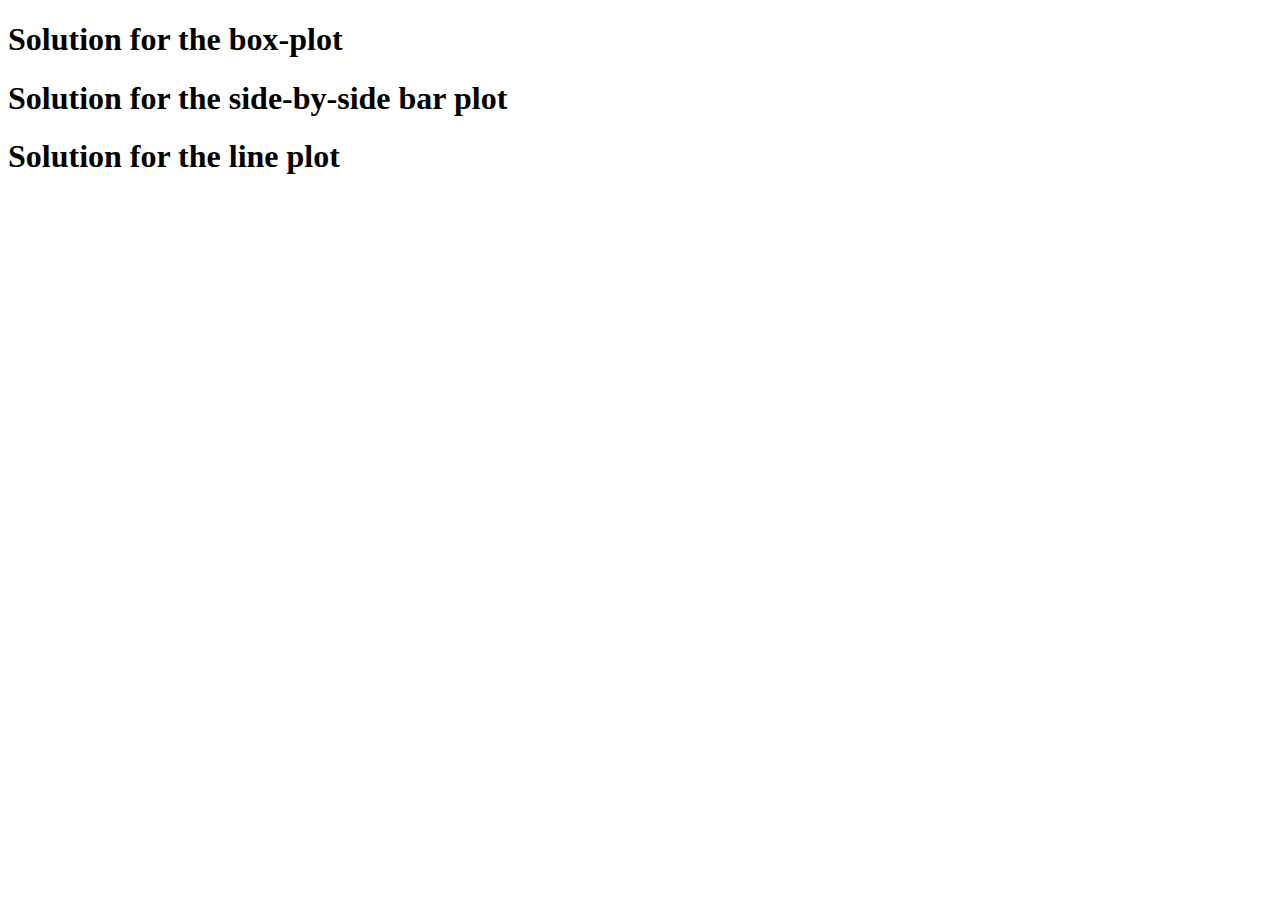
<file: templeteFINAL.html>
<!DOCTYPE html>
<html lang="en">
<head>
    <meta charset="UTF-8">
    <meta name="viewport" content="width=device-width, initial-scale=1.0">
    <title>Homework 3 D3 part solution </title>
</head>
<body>

    <h1>Solution for the box-plot</h1>
    <div id="boxplot"></div>

    <h1>Solution for the side-by-side bar plot</h1>
    <div id="barplot"></div>

    <h1>Solution for the line plot</h1>
    <div id="lineplot"></div>
    
    <script src='https://d3js.org/d3.v7.min.js'></script>
    <script> 
	// Load the data
const socialMedia = d3.csv("socialMedia.csv");

// Once the data is loaded, proceed with plotting
socialMedia.then(function(data) {
    // Convert string values to numbers
    data.forEach(function(d) {
        d.Likes = +d.Likes;
    });

    // Define the dimensions and margins for the SVG
    const margin = {top: 40, right: 30, bottom: 70, left: 60};
    const width = 600 - margin.left - margin.right;
    const height = 400 - margin.top - margin.bottom;

    // Create the SVG container
    const svg = d3.select("#boxplot")
        .append("svg")
        .attr("width", width + margin.left + margin.right)
        .attr("height", height + margin.top + margin.bottom)
        .append("g")
        .attr("transform", `translate(${margin.left},${margin.top})`);

    // Set up scales for x and y axes
    // You can use the range 0 to 1000 for the number of Likes, or if you want, you can use
    // d3.min(data, d => d.Likes) to achieve the min value and 
    // d3.max(data, d => d.Likes) to achieve the max value
    // For the domain of the xscale, you can list all four platforms or use
    // [...new Set(data.map(d => d.Platform))] to achieve a unique list of the platform
    const xScale = d3.scaleBand()
        .domain([...new Set(data.map(d => d.Platform))])
        .range([0, width])
        .padding(0.4);
    
    const yScale = d3.scaleLinear()
        .domain([0, d3.max(data, d => d.Likes)])
        .range([height, 0]);

    // Add scales
    svg.append("g")
        .attr("transform", `translate(0, ${height})`)
        .call(d3.axisBottom(xScale));
    
    svg.append("g")
        .call(d3.axisLeft(yScale));

    // Add x-axis label
    svg.append("text")
        .attr("x", width / 2)
        .attr("y", height + margin.bottom - 10)
        .style("text-anchor", "middle")
        .text("Platform");

    // Add y-axis label
    svg.append("text")
        .attr("transform", "rotate(-90)")
        .attr("x", -height / 2)
        .attr("y", -margin.left + 20)
        .style("text-anchor", "middle")
        .text("Number of Likes");

    const rollupFunction = function(groupData) {
        const values = groupData.map(d => d.Likes).sort(d3.ascending);
        const min = d3.min(values); 
        const q1 = d3.quantile(values, 0.25);
        const median = d3.quantile(values, 0.5);
        const q3 = d3.quantile(values, 0.75);
        const max = d3.max(values);
        const iqr = q3 - q1;
        return {min, q1, median, q3, max, iqr};
    };

    // This line groups the data by Platform and applies the rollupFunction to each group
    // It returns a Map where each key is a Platform and each value is the result of rollupFunction
    const quantilesByGroups = d3.rollup(data, rollupFunction, d => d.Platform);

    // This forEach loop iterates through each Platform group in the quantilesByGroups Map
    // For each Platform, it extracts the x position based on the xScale and the boxWidth
    quantilesByGroups.forEach((quantiles, Platform) => {
        const x = xScale(Platform);
        const boxWidth = xScale.bandwidth();

        // Draw vertical lines from min to max
        svg.append("line")
            .attr("x1", x + boxWidth / 2)
            .attr("x2", x + boxWidth / 2)
            .attr("y1", yScale(quantiles.min))
            .attr("y2", yScale(quantiles.max))
            .attr("stroke", "black")
            .attr("stroke-width", 1);

        // Draw box from q1 to q3
        svg.append("rect")
            .attr("x", x)
            .attr("y", yScale(quantiles.q3))
            .attr("width", boxWidth)
            .attr("height", yScale(quantiles.q1) - yScale(quantiles.q3))
            .attr("stroke", "black")
            .attr("fill", "#69b3a2")
            .attr("opacity", 0.7);

        // Draw median line
        svg.append("line")
            .attr("x1", x)
            .attr("x2", x + boxWidth)
            .attr("y1", yScale(quantiles.median))
            .attr("y2", yScale(quantiles.median))
            .attr("stroke", "black")
            .attr("stroke-width", 2);
    });
});

// Prepare you data and load the data again. 
// This data should contains three columns, platform, post type and average number of likes. 
const socialMediaAvg = d3.csv("socialMediaAvg.csv");

socialMediaAvg.then(function(data) {
    // Convert string values to numbers
    data.forEach(function(d) {
        d.AvgLikes = +d.AvgLikes;
    });

    // Define the dimensions and margins for the SVG
    const margin = {top: 60, right: 30, bottom: 70, left: 60};
    const width = 600 - margin.left - margin.right;
    const height = 400 - margin.top - margin.bottom;

    // Create the SVG container
    const svg = d3.select("#barplot")
        .append("svg")
        .attr("width", width + margin.left + margin.right)
        .attr("height", height + margin.top + margin.bottom)
        .append("g")
        .attr("transform", `translate(${margin.left},${margin.top})`);

    // Define four scales
    // Scale x0 is for the platform, which divide the whole scale into 4 parts
    // Scale x1 is for the post type, which divide each bandwidth of the previous x0 scale into three part for each post type
    // Recommend to add more spaces for the y scale for the legend
    // Also need a color scale for the post type

    const x0 = d3.scaleBand()
        .domain([...new Set(data.map(d => d.Platform))])
        .range([0, width])
        .padding(0.1);

    const x1 = d3.scaleBand()
        .domain([...new Set(data.map(d => d.PostType))])
        .range([0, x0.bandwidth()])
        .padding(0.05);

    const y = d3.scaleLinear()
        .domain([0, d3.max(data, d => d.AvgLikes)])
        .range([height, 0]);

    const color = d3.scaleOrdinal()
        .domain([...new Set(data.map(d => d.PostType))])
        .range(["#1f77b4", "#ff7f0e", "#2ca02c"]);    
         
    // Add scales x0 and y     
    svg.append("g")
        .attr("transform", `translate(0, ${height})`)
        .call(d3.axisBottom(x0));
    
    svg.append("g")
        .call(d3.axisLeft(y));

    // Add x-axis label
    svg.append("text")
        .attr("x", width / 2)
        .attr("y", height + margin.bottom - 10)
        .style("text-anchor", "middle")
        .text("Platform");

    // Add y-axis label
    svg.append("text")
        .attr("transform", "rotate(-90)")
        .attr("x", -height / 2)
        .attr("y", -margin.left + 20)
        .style("text-anchor", "middle")
        .text("Average Number of Likes");

    // Group container for bars
    const barGroups = svg.selectAll("bar")
        .data(data)
        .enter()
        .append("g")
        .attr("transform", d => `translate(${x0(d.Platform)},0)`);

    // Draw bars
    barGroups.append("rect")
        .attr("x", d => x1(d.PostType))
        .attr("y", d => y(d.AvgLikes))
        .attr("width", x1.bandwidth())
        .attr("height", d => height - y(d.AvgLikes))
        .attr("fill", d => color(d.PostType));

    // Add the legend
    const legend = svg.append("g")
        .attr("transform", `translate(${width - 150}, ${margin.top})`);

    const types = [...new Set(data.map(d => d.PostType))];
 
    types.forEach((type, i) => {
        // Add small colored rectangles for the legend
        legend.append("rect")
            .attr("x", 0)
            .attr("y", i * 20)
            .attr("width", 15)
            .attr("height", 15)
            .attr("fill", color(type));

        // Already have the text information for the legend. 
        // Now add a small square/rect bar next to the text with different color.
        legend.append("text")
            .attr("x", 20)
            .attr("y", i * 20 + 12)
            .text(type)
            .attr("alignment-baseline", "middle");
    });
});

// Prepare you data and load the data again. 
// This data should contains two columns, date (3/1-3/7) and average number of likes. 
const socialMediaTime = d3.csv("socialMediaTime.csv");

socialMediaTime.then(function(data) {
    // Convert string values to numbers
    data.forEach(function(d) {
        d.AvgLikes = +d.AvgLikes;
    });

    // Define the dimensions and margins for the SVG
    const margin = {top: 40, right: 30, bottom: 80, left: 60};
    const width = 600 - margin.left - margin.right;
    const height = 400 - margin.top - margin.bottom;

    // Create the SVG container
    const svg = d3.select("#lineplot")
        .append("svg")
        .attr("width", width + margin.left + margin.right)
        .attr("height", height + margin.top + margin.bottom)
        .append("g")
        .attr("transform", `translate(${margin.left},${margin.top})`);

    // Set up scales for x and y axes  
    const xScale = d3.scaleBand()
        .domain(data.map(d => d.Date))
        .range([0, width])
        .padding(0.1);
    
    const yScale = d3.scaleLinear()
        .domain([0, d3.max(data, d => d.AvgLikes)])
        .range([height, 0]);

    // Draw the axis, you can rotate the text in the x-axis here
    svg.append("g")
        .attr("transform", `translate(0, ${height})`)
        .call(d3.axisBottom(xScale))
        .selectAll("text")
        .style("text-anchor", "end")
        .attr("transform", "rotate(-25)");

    svg.append("g")
        .call(d3.axisLeft(yScale));

    // Add x-axis label
    svg.append("text")
        .attr("x", width / 2)
        .attr("y", height + margin.bottom - 10)
        .style("text-anchor", "middle")
        .text("Date");

    // Add y-axis label
    svg.append("text")
        .attr("transform", "rotate(-90)")
        .attr("x", -height / 2)
        .attr("y", -margin.left + 20)
        .style("text-anchor", "middle")
        .text("Average Number of Likes");

    // Draw the line and path. Remember to use curveNatural.
    const line = d3.line()
        .x(d => xScale(d.Date) + xScale.bandwidth() / 2)
        .y(d => yScale(d.AvgLikes))
        .curve(d3.curveNatural);

    svg.append("path")
        .datum(data)
        .attr("fill", "none")
        .attr("stroke", "steelblue")
        .attr("stroke-width", 2)
        .attr("d", line);

    // Add dots for each data point
    svg.selectAll("dot")
        .data(data)
        .enter()
        .append("circle")
        .attr("cx", d => xScale(d.Date) + xScale.bandwidth() / 2)
        .attr("cy", d => yScale(d.AvgLikes))
        .attr("r", 5)
        .attr("fill", "steelblue");
});
	</script>   
</body>
</html>
</file>
